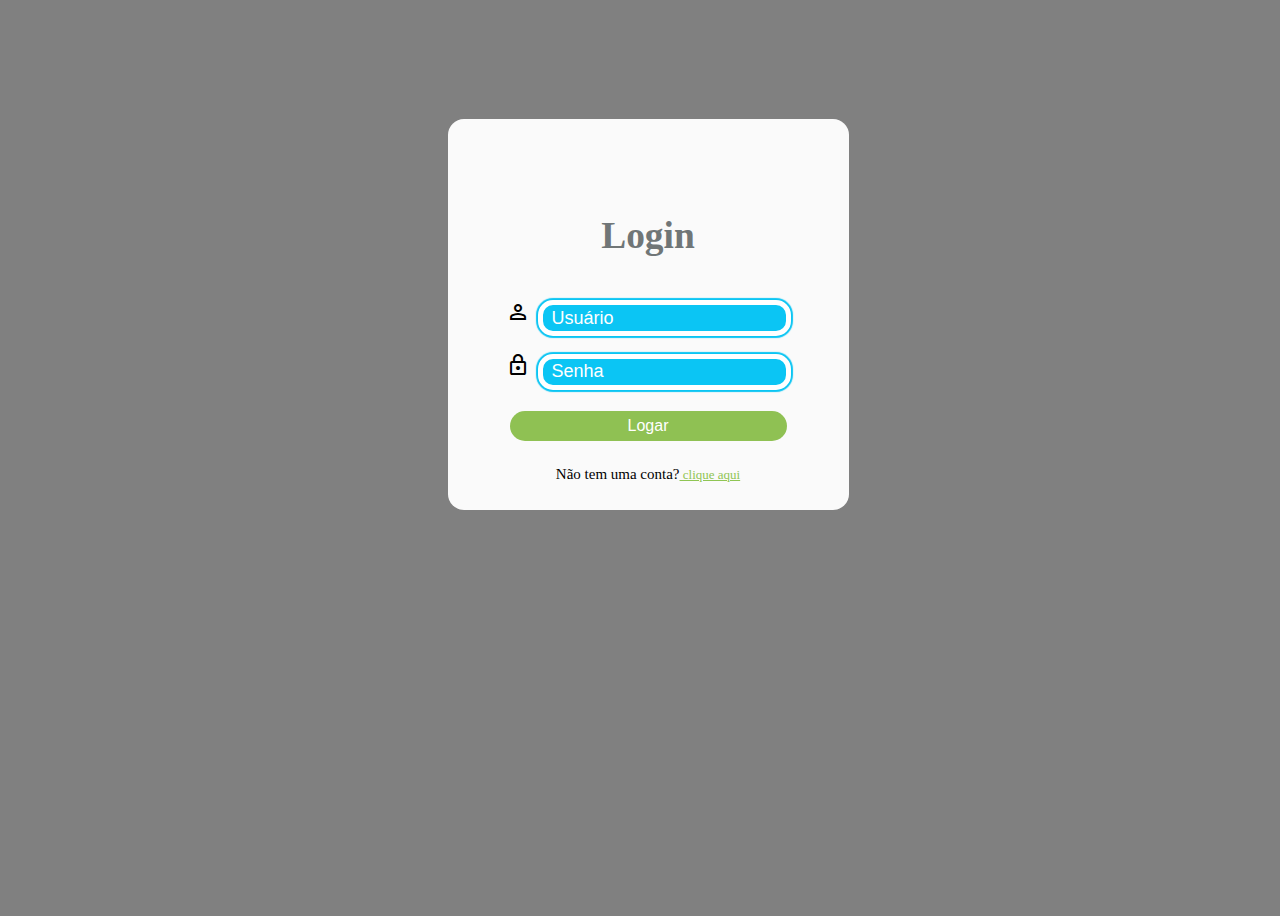
<file: index.html>
<!DOCTYPE html>
<html lang="pt-br">
<head>
<meta charset="UTF-8">
<meta http-equiv="X-UA-Compatible" content="IE=edge">
<meta name="viewport" content="width=device-width, initial-scale=1.0">
<title>Página de Login</title>
<link rel="stylesheet" href="style.css">
<link rel="stylesheet" href="style.css">
<link rel="stylesheet" href="https://fonts.googleapis.com/css2?family=Material+Symbols+Outlined:opsz,wght,FILL,GRAD@24,400,0,0" />
<link rel="stylesheet" href="https://fonts.googleapis.com/css2?family=Material+Symbols+Outlined:opsz,wght,FILL,GRAD@24,400,0,0" />
</head>
<body>
    
   <br>
   
<br>
<br>
<div class="logindiv">
<h3>Login</h3>
</span>
<span class="material-symbols-outlined">
    person
    </span>
<input class="inputlogin" type="text" id="login" placeholder="Usuário"><br>
<span class="material-symbols-outlined">
    lock
    </span>
<input class="inputlogin" type="password" id="senha" placeholder="Senha"><br>
<button onclick="login()">Logar</button><br>
<p style="font-size: 15px;">Não tem uma conta?<a href="cadastro.html"> clique aqui</a></p> 
</div>
<br>
<script src="script.js"></script>
</body>
</html>
</file>
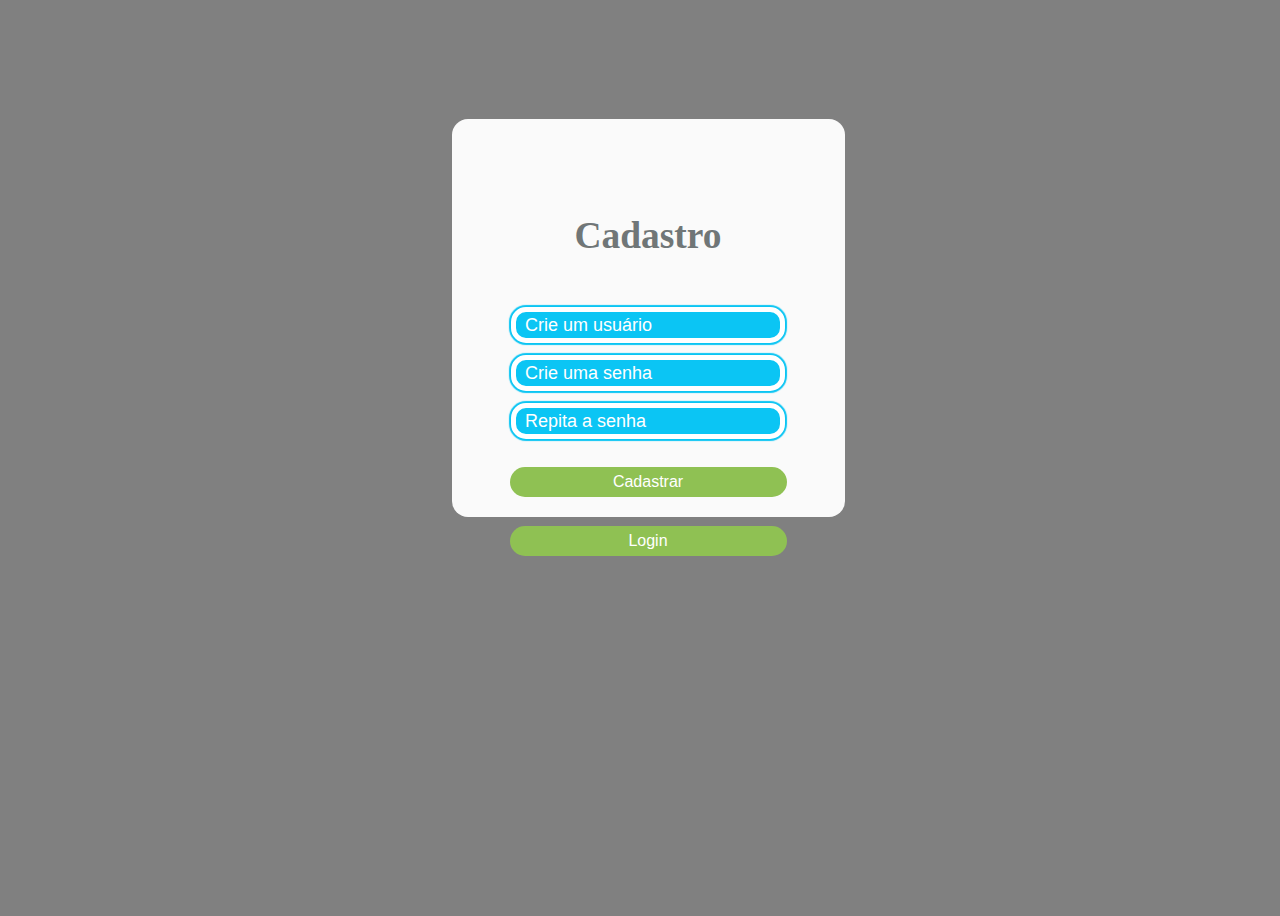
<file: cadastro.html>
<!DOCTYPE html>
<html lang="pt-br">
<head>
  <meta charset="UTF-8">
  <meta http-equiv="X-UA-Compatible" content="IE=edge">
  <meta name="viewport" content="width=device-width, initial-scale=1.0">
  <link rel="stylesheet" href="style.css">
  <link rel="stylesheet" href="https://fonts.googleapis.com/css2?family=Material+Symbols+Outlined:opsz,wght,FILL,GRAD@24,400,0,0" />
<link rel="stylesheet" href="https://fonts.googleapis.com/css2?family=Material+Symbols+Outlined:opsz,wght,FILL,GRAD@24,400,0,0" />
  <title>cadastro</title>
</head>
<body><br>
    <br>
    <br>
  <div class="cadastrodiv">
    <br>
    <h3 id="c">Cadastro</h3>
    <div class="areaInput">

        
        <input class="inputCadastro" type="text" id="novologin" placeholder="Crie um usuário">
            <input class="inputCadastro" type="password" id="novasenha" placeholder="Crie uma senha">
            <input class="inputCadastro" type="password" id="repsenha" placeholder="Repita a senha">
        
      
    
    
    </div>
<button onclick="cadastro()">Cadastrar</button>
  </div>
  <button onclick="voltar()">Login</button>

  <script src="cadastro.js"></script>
</body>
</html>
<style>
  
  p{
  text-align: left;
  margin-right: 100px;
  font-size: 15px;
  color: white;
}
h3{
  margin: 0;
}
.areaInput{
    background-color: #7a77d900;
  display: flex;
  flex-direction: column;
  border: 0;
  text-align: center;
    justify-content: center;
    align-items: center;
    margin-bottom: 0.5em;
   }

input{
  width: 100%;
}
#c{
    margin-bottom: 50px;
}

</style>
</file>
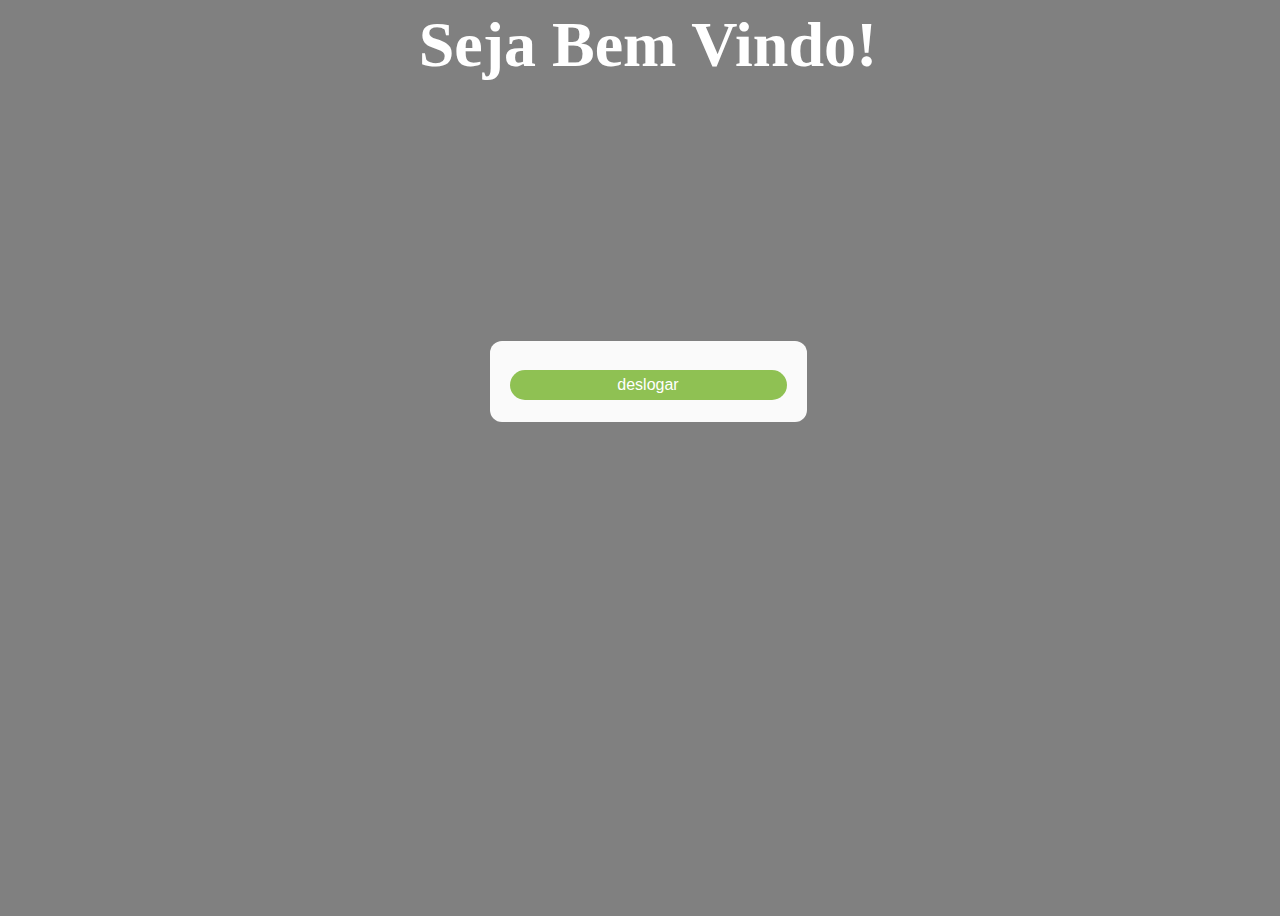
<file: home.html>
<!DOCTYPE html>
<html lang="pt-br">
<head>
<meta charset="UTF-8">
<meta http-equiv="X-UA-Compatible" content="IE=edge">
<meta name="viewport" content="width=device-width, initial-scale=1.0">
<link rel="stylesheet" href="style.css">
<title>Home</title>
</head>
<body>
<h1 id="titulo">Seja Bem Vindo!</h1>
<br>
<br>
<br>
<br>
<br>
<br>
<br>
<div class="d">
    <button id="bthome" onclick="deslog()">deslogar</button>
</div>
<script src="home.js"></script>
</body>
</html>
</file>
<file: style.css>
body{
    background-color: gray;
    background-size: 1500px, 20px;
    background-repeat: no-repeat;
    overflow: hidden;
    font-family: Georgia, 'Times New Roman', Times, serif;
    width: 100vw;
    height: 100vh;
    font-size: xx-large;
    text-align: center;

      
    }

    .cadastrodiv{
        background-color: rgba(255, 255, 255, 0.959);
        height: max-content;
        border: solid;
        width: max-content;
        padding: 58px;
        margin: auto;
        border-width: 0px;
        padding-bottom: 10px;
        border-radius: 16px;
        border-color: #7a77d9b7;
        align-items: center;
        text-align: center;
        display: flex;
        flex-direction: column;
        justify-content: center;
    }

    button{
      background-color:#8FC153;
      width: 277px;
      height: 30px;
      border-radius: 15px;
      font-size: medium;
      color: white;
      margin-bottom: 10PX;
      border: none;
    }
    h3{ color:#011126;
    }
    h1{
      color: rgb(255, 255, 255) ;
      margin: 0;
    }
    button:hover {
        background-color: gray;
      }
   a{
    font-size: small;
    color: #8FC553;
   }
   h3{
    color: #707677;
   }
   input::placeholder{
    color: white
    
   }
   .inputCadastro{
    background-color: hsl(192, 91%, 50%);
    width: 245;
    height: 24px;
    border-radius: 15px;
    text-align:start;
    font-size: large;
    border: 5px solid white;
    box-shadow: 0px 0px 1px 2px #0BC5F3;
    outline: rgb(107, 107, 211);
    margin-bottom: 12px;
    margin-top: 0;
    padding-left: 0.5em;
   }

   .inputlogin{
    
    background-color: hsl(192, 91%, 50%);
    width: 245;
    height: 24px;
    border-radius: 15px;
    text-align:start;
    font-size: large;
    border: 5px solid white;
    box-shadow: 0px 0px 1px 2px #0BC5F3;
    outline: rgb(107, 107, 211);
    margin-bottom: 12px;
    margin-top: 0;
    padding-left: 0.5em;
   }
   .logindiv{
    background-color: rgba(255, 255, 255, 0.959);
    height: min-content;
    border: solid;
    width: max-content;
    padding: 58px;
    margin: auto;
    border-width: 0px;
    padding-bottom: 12px;
    border-radius: 16px;
    border-color: #000000b7;
   }
   .d{
    background-color: rgba(255, 255, 255, 0.959);
    height: min-content;
    border: solid;
    width: max-content;
    padding: 20px;
    margin: auto;
    border-width: 0px;
    padding-bottom: 12px;
    border-radius: 12px;
    border-color: #000000b7;
   
   }

   .material-symbols-outlined{
    margin-left: px;
   }
   .areaInput{
    background-color: #7a77d900;
  display: flex;
  flex-direction: column;
  border: 0;
  text-align: center;
    justify-content: center;
    align-items: center;
    margin-bottom: 0.5em;
   }
</file>
